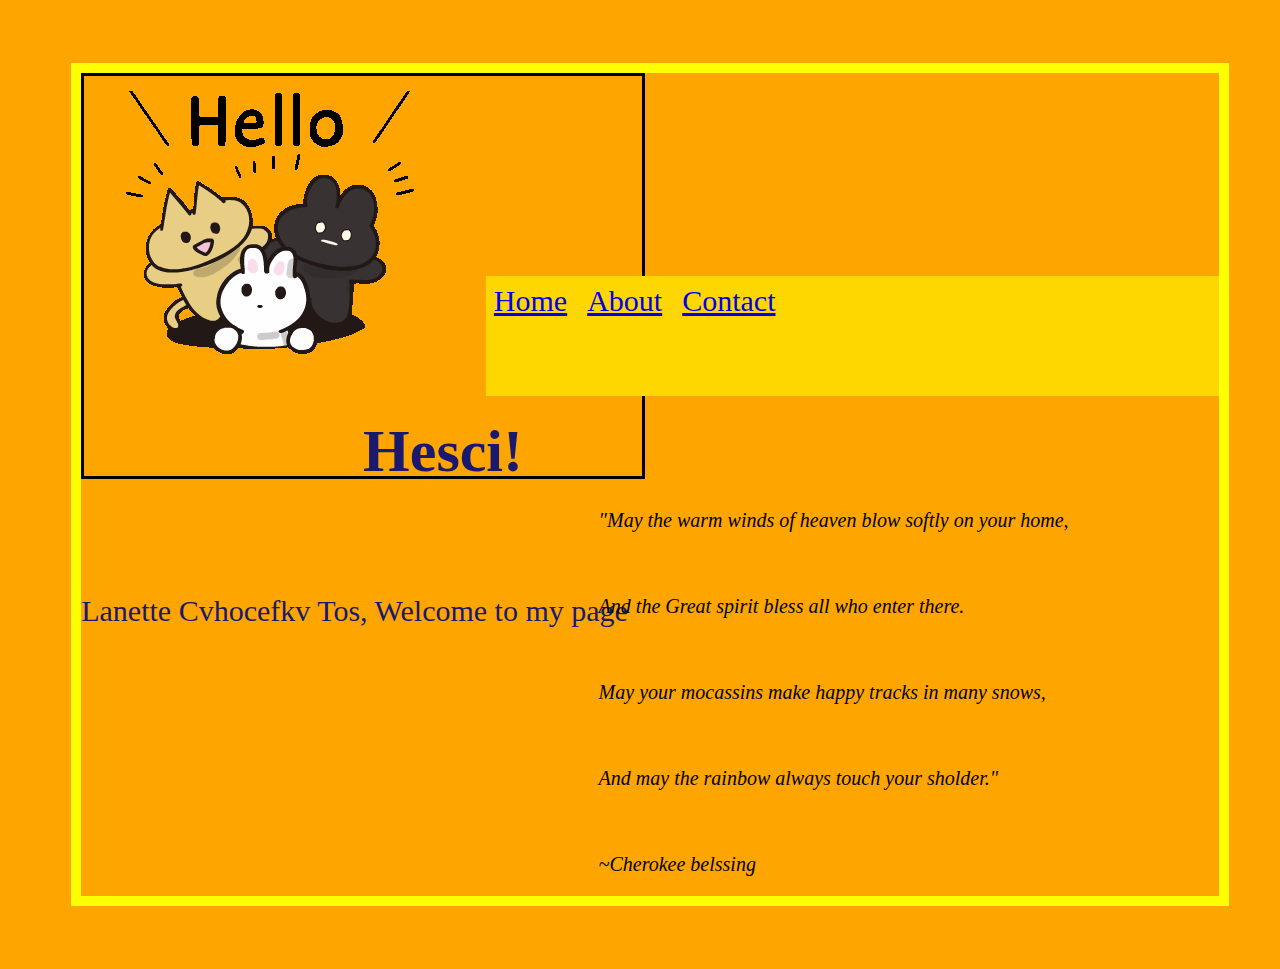
<file: index.html>
<!DOCTYPE html>
<html class="page-one-background">
 <head>
    <meta charset="utf-8" />
    <meta http-equiv="X-UA-Compatible" content="IE=edge">
    <title>Page Title</title>
    <meta name="viewport" content="width=device-width, initial-scale=1">
    <link rel="stylesheet" type="text/css" media="screen" href="main.css" />
    <!-- *<script src="main.js"></script> -->
 </head>
    <body>
        <div class="wrapper">
            <!--Greetings-->
            <header>
                <!-- <h1> <id class="Greeting">Hesc!</id></h1> -->
                <!--Profile Image-->
                <div class="profile-image"></div>    
            </header>

            <!--The Navagation Bar-->  
            <div class="navbar">
                <div class="nav-home">
                    <nav>
                        <li><a href="index.html"> Home </a></li>
                        <li><a href="About.html">About</a></li>
                        <li><a href= "Contact.html">Contact</a></li>
                    </nav>
                </div>
            </div>

            <!--Sentence under profile image-->  
            <div class="sentence-under-profile-image"><strong><h1>Hesci!</h1></strong><br><br>Lanette Cvhocefkv Tos, Welcome to my page</div>
                    
            <!--The Paragraph text-->
            <div class="text-home">
                <em>
                    <p>"May the warm winds of heaven blow softly on your home,</p>
                    <br>
                    <p >And the Great spirit bless all who enter there.</p>
                        <br>     
                    <p> May your mocassins make happy tracks in many snows,</p>
                        <br>
                    <p> And may the rainbow always touch your sholder."</p>
                        <br>    
                    <p> ~Cherokee belssing</p>
                </em>
            </div>
        </div>    
    </body>
</html>
</file>
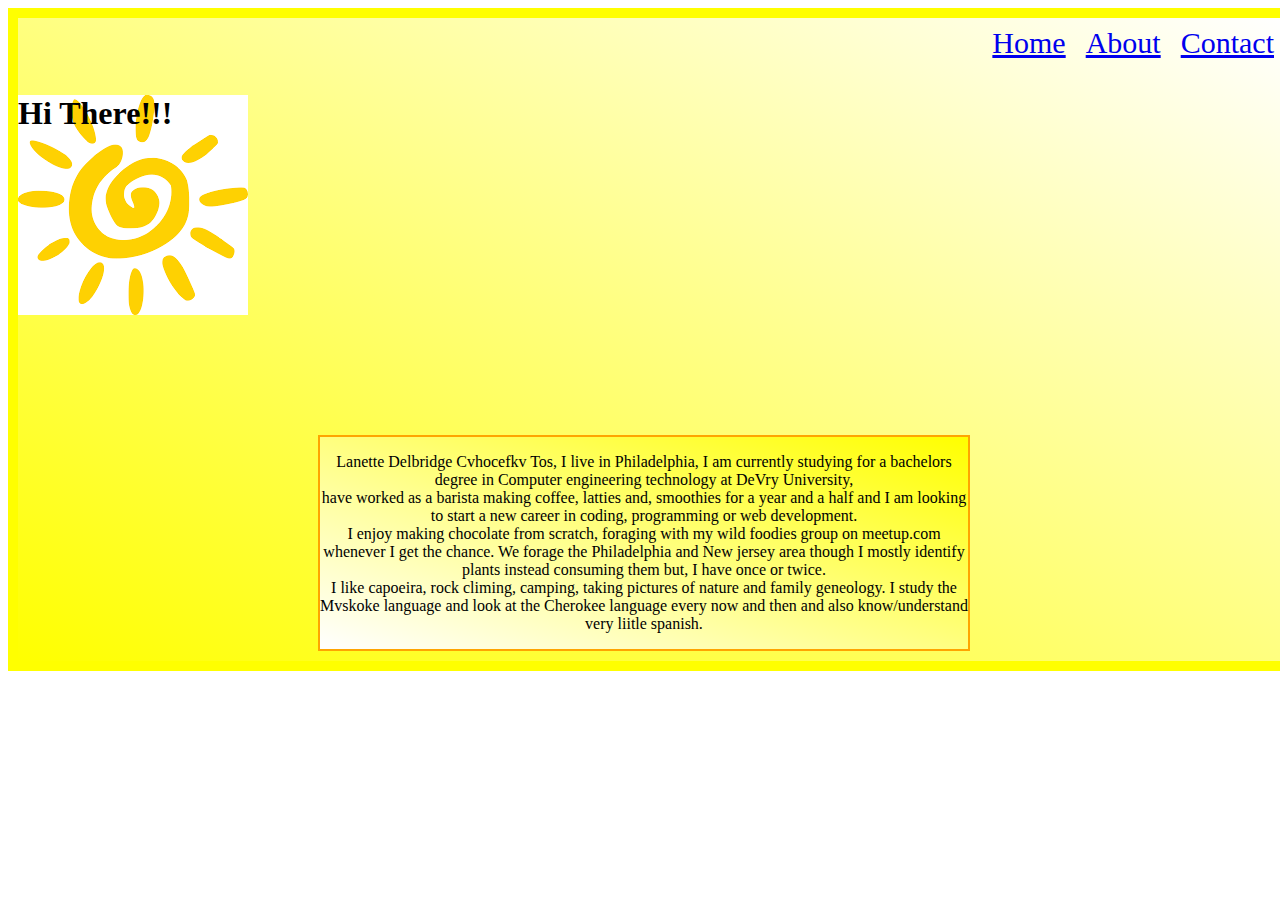
<file: About.html>
<!DOCTYPE html>
<html>
    <head>
        <meta charset="utf-8" />
        <meta http-equiv="X-UA-Compatible" content="IE=edge">
        <title>Page Title</title>
        <meta name="viewport" content="width=device-width, initial-scale=1">
        <link rel="stylesheet" type="text/css" media="screen" href="main.css" />
        <!-- <script src="main.js"></script>* -->
    </head>
    <body>
        <div class="wrapper-a">
            <header><h1><div class="Welcome">Hi There!!!</div></h1></header>
            <!--Navagation Bar-->
            <div class="navbar-a">
                <div class="nav-about">
                    <nav>
                        <a href="index.html"> Home </a>
                        <a href="About.html">About</a>
                        <a href= "Contact.html">Contact</a>
                    </nav>
                </div>
            </div>

            <!--Paragraph text-->
            <div id="text1">
                <p>
                    Lanette Delbridge Cvhocefkv Tos, I live in Philadelphia, I am currently studying for a bachelors degree in Computer engineering technology at DeVry University,
                    <br>
                    have worked as a barista making coffee, latties and, smoothies for a year and a half and I am looking to start a new career in coding, programming or web development. 
                    <br>
                    I enjoy making chocolate from scratch, foraging with my wild foodies group on meetup.com whenever I get the chance. We forage the Philadelphia and New jersey area though I mostly identify plants instead consuming them but, I have once or twice.
                    <br>
                    I like capoeira, rock climing, camping, taking pictures of nature and family geneology. I study the Mvskoke language and look at the Cherokee language every now and then and also know/understand very liitle spanish.
                </p>
            </div>
             
            <!-- Pictures -->
            <div id="photo"></div>
       </div>       
    </body>
</html>
</file>
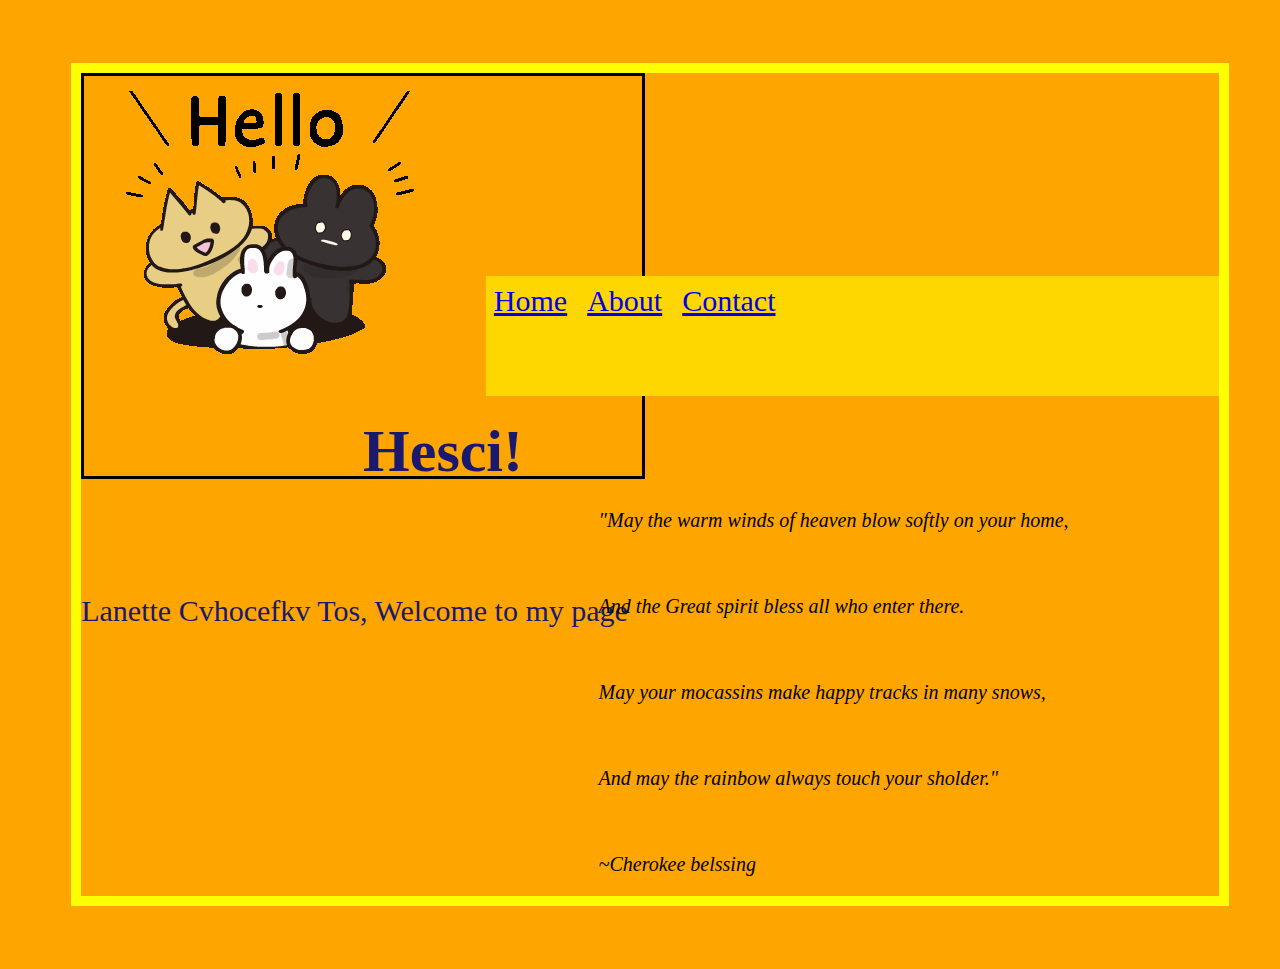
<file: html/Home.html>
<!DOCTYPE html>
<html class="page-one-background">
 <head>
    <meta charset="utf-8" />
    <meta http-equiv="X-UA-Compatible" content="IE=edge">
    <title>Page Title</title>
    <meta name="viewport" content="width=device-width, initial-scale=1">
    <link rel="stylesheet" type="text/css" media="screen" href="../Home.css" />
    <!-- *<script src="main.js"></script> -->
 </head>
    <body>
        <div class="wrapper">
            <!--Greetings-->
            <header>
                <!-- <h1> <id class="Greeting">Hesc!</id></h1> -->
                <!--Profile Image-->
                <div class="profile-image"></div>    
            </header>

            <!--The Navagation Bar-->  
            <div class="navbar">
                <div class="nav-home">
                    <nav>
                        <li><a href="./Home.html"> Home </a></li>
                        <li><a href="./About.html">About</a></li>
                        <li><a href= "./Contact.html">Contact</a></li>
                    </nav>
                </div>
            </div>

            <!--Sentence under profile image-->  
            <div class="sentence-under-profile-image"><strong><h1>Hesci!</h1></strong><br><br>Lanette Cvhocefkv Tos, Welcome to my page</div>
                    
            <!--The Paragraph text-->
            <div class="text-home">
                <em>
                    <p>"May the warm winds of heaven blow softly on your home,</p>
                    <br>
                    <p >And the Great spirit bless all who enter there.</p>
                        <br>     
                    <p> May your mocassins make happy tracks in many snows,</p>
                        <br>
                    <p> And may the rainbow always touch your sholder."</p>
                        <br>    
                    <p> ~Cherokee belssing</p>
                </em>
            </div>
        </div>    
    </body>
</html>
</file>
<file: main.css>
*{
    /* margin: 0; */
    padding:0;
}

/*================= Home page =================*/
.wrapper{
    width: 90%;
    /* height: 90%; */
    margin: 5%;
    /* padding: 1%; */
    /* border: 2px soild violet; */
    display:grid;
    grid-template-columns: 1fr 1fr;
    grid-gap: 10px;
    /* grid-auto-rows: 200px 200px 200px 400px; */
    /* background:white;* */
    border:10px solid yellow;

}


.navbar{
    /* border: solid blue; */
    grid-column-start:2;
    grid-column-end:3;
    grid-row-start:1;
    grid-row-end:2;
    margin:right;
}



.page-one-background { 
    background-color:orange;
    mask-repeat: no-repeat; 
}

.nav-home{
    top: 50%; 
    margin-left: -30%;
    height: 120px;
    position:relative;
    background-color: gold;
}

li{
    display: inline;
}

 a{
    display:inline-block;
    padding: 8px;
    text-align:center;  
    font-size: 30px;
    /* float:center; */
} 


.sentence-under-profile-image{
    /* border:2px solid orange; */
    text-indent: 50%;
    margin-top: -20%;
    font-size: 30px;
    font-family:Cambria, Cochin, Georgia, Times, 'Times New Roman', serif;
    -webkit-text-fill-color: midnightblue;
}

.profile-image{
    background-image:url("images/kittens.gif");
    /* border:green; */
    /* width: 200px; */
    height:200px;
    padding:100px;
    background-repeat: no-repeat;
    border: solid;
}

.text-home{
    /* border:solid rebeccapurple; */
    display:block;
    font-size: 20px;
    font-family: Georgia, 'Times New Roman', Times, serif;
    font-style:italic;
    margin-left:-10%;
}



/* ======== About me page ========*/
.wrapper-a{
    /* margin:0 auto; */
    width: 100%;
    height: 100%; 
    /* margin: 5%; */
    /* padding: 1%; */
    border:10px solid yellow;    
    display: grid;
    grid-template-columns: 1fr;
    grid-gap: 6px;
    background: linear-gradient(to Top right, yellow, white);

    background-repeat: no-repeat;
} 

.navbar-a{
    /* border: solid orange; */
    grid-column-start:1;
    grid-column-end:4;
    grid-row-start:1;
    grid-row-end:2;
    margin:right;

}

.nav-about{
    text-align: right;
    /* background-color: aqua; */
}

.Welcome{
    /* border:solid red; */
    text-align:left;
    /* margin: 20%;  */
    /* padding:125px; */
    width:100%;
    height: 300px;
    /* -webkit-text-fill-color:yellow; */
    grid-column-start:1;
    grid-column-end:2; 
    grid-row-start:3; 
    grid-row-end:4;
    /* font-size:80px; */
    background-image: url("images/sun.png");
    background-repeat:no-repeat;
}


#text1{
    /* height: 200%; */
    margin-left: 300px; 
    margin-right:300px;
    margin-bottom:10px;
    /* margin-top: -10px; */
    /* grid-column-start:2;
    grid-column-end: 3; */
    grid-row-start:5;
    grid-row-end:6; 
    border: 2px solid orange;
    /* background-image: url("green-leaves-impression.JPEG"); */
    background: linear-gradient(to Bottom left, yellow, white);
    text-align: center;
    /* border-block-start-color: black; */
}


 /* #photo1{
    background-image: url("cpTek.jpg");
    background-repeat:no-repeat;
    height:200px;
    width: 100%;
    grid-column-start:3;
    grid-column-end: 4;
    grid-row-start:5;
    grid-row-end:6;
    float: right; 
} */

/* #text2{  */
    /* background-image: url("green-leaf.JPEG"); */
    /* grid-column-start:1;
   grid-column-end: 2;
   grid-row-start:7;
   grid-row-end:8;  */
   /* border: 2px solid orange; */
   /* width:100%; */
   /* background-image: url("green-leaves-impression.JPEG"); */
   /* background: linear-gradient(to left, yellow, white);
}

#photo2{
    background-image: url("for.jpg");
    background-repeat: no-repeat;  */
    /* margin-top:-100px; */
    /* width: 600px; */
    /* width:100%;
    height: 180px;
    grid-column-start:3;
    grid-column-end: 4;
    grid-row-start:7;
    grid-row-end:8;
}

#text3{
    grid-column-start:1;
    grid-column-end: 2;
    grid-row-start:9;
    grid-row-end:10;
    float:bottom; */
    /* border: 2px solid orange; */
    /* background-image: url("green-leaves-impression.JPEG"); */
    /* margin-top:30px; */
    /* background: linear-gradient(to right, yellow, white);
}

#photo3{
    background-image: url("capoeira.jpg");
    background-repeat: no-repeat;
    width:400px;
    height:250px;
    grid-column-start:3;
    grid-column-end: 4;
    grid-row-start:9;
    grid-row-end:10;
    float:right;

} */

/*============ Contact Page =========*/
.wrapper-c{
    /* height: 400px; */
    background-image:url("images/Contacto.jpg");
    background-repeat: no-repeat;
    width: 0 auto;
    display:grid;
    grid-template-columns: 1fr 1fr;
    grid-gap: 6px;
    /* grid-auto-rows: 1fr 200px 200px 1fr; */
    border:10px solid tan;
}

#Phrase{
    width:100%;     
    height:400px;  
    /* border:solid red; */
    -webkit-text-fill-color:goldenrod;
    grid-column-start:1/4;
}

.navbar-c{ 
    grid-column-start:1;
    grid-column-end:4;
    grid-row-start:2;
    grid-row-end:2;
    background-color: rgb(91, 116, 131);

}

.nav-contact{ 
    /* margin-top:-10px; */
    text-align:center;
    -webkit-text-color: antiquewhite;
}  
    

.contacts{
    padding: 40px;
    border: 5px dotted goldenrod;
    margin-right:30%;
    margin-top:80px;
    grid-column: 3/4;
    font-size:30px;

}
/*==================== Mobile Responsiveness =================*/
@media(min-width: 0px) and (max-width: 700px){
    /* body{display: none;
    } */
    *{
        margin: 0;
        padding:0;
    }
    .grid{
        display:grid;
        grid-template-columns: 1fr 1fr 1fr 1fr;
        grid-gap: 2px;

    }
    .navbar, .nav-home{
        grid-column: 1/4;
        margin: 0 auto;
    }

    .text-home{
        grid-column: 1/4;
        text-align: center;
    }

    .sentence-under-profile-image{
        grid-column: 1/4;
        margin: 20%;
    }

    .profile-image, header{
        grid-column: 1/4;
        width: 200px;
        height:100px;
        padding:100px;
    }

    /* about page */

    .wrapper-a{
        grid-template-columns: 1fr 
    }


    #text1{
        grid-column-start:1;
        grid-column-end: 2;
        grid-row-start:5;
        grid-row-end:6;
        /* border: 2px solid orange; */
        /* background-image: url("green-leaves-impression.JPEG"); */
    }

    #photo1{
        background-image: url("images/cpTek.jpg");
        background-repeat:no-repeat;
        height:200px;
        width: 100%;
        grid-column-start:1;
        grid-column-end: 2;
        grid-row-start:7;
        grid-row-end:8;
        float: right;
    }

    #text2{ 
        /* background-image: url("green-leaf.JPEG"); */
        grid-column-start:1;
        grid-column-end: 2;
        grid-row-start:9;
        grid-row-end:10;
        /* border: 2px solid orange; */
        /* width:100%; */
        /* background-image: url("green-leaves-impression.JPEG"); */
    }
    
    #photo2{
        background-image: url("images/for.jpg");
        background-repeat: no-repeat; 
        /* margin-top:-100px; */
        /* width: 600px; */
        width:100%;
        height: 180px;
        grid-column-start:1;
        grid-column-end: 2;
        grid-row-start:11;
        grid-row-end:12;
    }
    
    #text3{
        grid-column-start:1;
        grid-column-end: 2;
        grid-row-start:13;
        grid-row-end:14;
        float:bottom;
        /* border: 2px solid orange; */
        /* background-image: url("green-leaves-impression.JPEG"); */
        /* margin-top:30px; */
    }

    #photo3{
        background-image: url("images/capoeira.jpg");
        background-repeat: no-repeat;
        width:100%;
        height:250px;
        grid-column-start:1;
        grid-column-end: 2;
        grid-row-start:15;
        grid-row-end:16;
        float:right;
    }
    
    .navbar-a{
        border: solid orange;
        grid-column-start:1;
        grid-column-end:2;
        grid-row-start:1;
        grid-row-end:2;
        margin:right;
    }
        
    .nav-about{
        text-align: center;
        /* background-color: aqua; */
        }

        /* Contact */
        #Phrase{
        width:100%;     
        height:400px;  
        /* border:solid red; */
        -webkit-text-fill-color:goldenrod;
        grid-column-start:1/4;
    }
        
    .navbar-c{ 
        grid-column-start:1;
        grid-column-end:4;
        grid-row-start:2;
        grid-row-end:2;
        background-color: rgb(91, 116, 131);

    }
        
    .nav-contact{ 
        text-align:center;
        -webkit-text-color: antiquewhite;
    }  


    .contacts{
        border: 5px soild goldenrod;
        margin-left:20%;
        margin-top:50px;
        grid-column: 1/4;
        font-size:30px;
    }

}
</file>
<file: Home.css>
*{
    /* margin: 0; */
    padding:0;
}

/*================= Home page =================*/
.wrapper{
    width: 90%;
    /* height: 90%; */
    margin: 5%;
    /* padding: 1%; */
    /* border: 2px soild violet; */
    display:grid;
    grid-template-columns: 1fr 1fr;
    grid-gap: 10px;
    /* grid-auto-rows: 200px 200px 200px 400px; */
    /* background:white;* */
    border:10px solid yellow;

}


.navbar{
    /* border: solid blue; */
    grid-column-start:2;
    grid-column-end:3;
    grid-row-start:1;
    grid-row-end:2;
    margin:right;
}



.page-one-background { 
    background-color:orange;
    mask-repeat: no-repeat; 
}

.nav-home{
    top: 50%; 
    margin-left: -30%;
    height: 120px;
    position:relative;
    background-color: gold;
}

li{
    display: inline;
}

 a{
    display:inline-block;
    padding: 8px;
    text-align:center;  
    font-size: 30px;
    /* float:center; */
} 


.sentence-under-profile-image{
    /* border:2px solid orange; */
    text-indent: 50%;
    margin-top: -20%;
    font-size: 30px;
    font-family:Cambria, Cochin, Georgia, Times, 'Times New Roman', serif;
    -webkit-text-fill-color: midnightblue;
}

.profile-image{
    background-image:url("images/kittens.gif");
    /* border:green; */
    /* width: 200px; */
    height:200px;
    padding:100px;
    background-repeat: no-repeat;
    border: solid;
}

.text-home{
    /* border:solid rebeccapurple; */
    display:block;
    font-size: 20px;
    font-family: Georgia, 'Times New Roman', Times, serif;
    font-style:italic;
    margin-left:-10%;
}



/* ======== About me page ========*/
.wrapper-a{
    /* margin:0 auto; */
    width: 100%;
    height: 100%; 
    /* margin: 5%; */
    /* padding: 1%; */
    border:10px solid yellow;    
    display: grid;
    grid-template-columns: 1fr;
    grid-gap: 6px;
    background: linear-gradient(to Top right, yellow, white);

    background-repeat: no-repeat;
} 

.navbar-a{
    /* border: solid orange; */
    grid-column-start:1;
    grid-column-end:4;
    grid-row-start:1;
    grid-row-end:2;
    margin:right;

}

.nav-about{
    text-align: right;
    /* background-color: aqua; */
}

.Welcome{
    /* border:solid red; */
    text-align:left;
    /* margin: 20%;  */
    /* padding:125px; */
    width:100%;
    height: 300px;
    /* -webkit-text-fill-color:yellow; */
    grid-column-start:1;
    grid-column-end:2; 
    grid-row-start:3; 
    grid-row-end:4;
    /* font-size:80px; */
    background-image: url("images/sun.png");
    background-repeat:no-repeat;
}


#text1{
    /* height: 200%; */
    margin-left: 300px; 
    margin-right:300px;
    margin-bottom:10px;
    /* margin-top: -10px; */
    /* grid-column-start:2;
    grid-column-end: 3; */
    grid-row-start:5;
    grid-row-end:6; 
    border: 2px solid orange;
    /* background-image: url("green-leaves-impression.JPEG"); */
    background: linear-gradient(to Bottom left, yellow, white);
    text-align: center;
    /* border-block-start-color: black; */
}


 /* #photo1{
    background-image: url("cpTek.jpg");
    background-repeat:no-repeat;
    height:200px;
    width: 100%;
    grid-column-start:3;
    grid-column-end: 4;
    grid-row-start:5;
    grid-row-end:6;
    float: right; 
} */

/* #text2{  */
    /* background-image: url("green-leaf.JPEG"); */
    /* grid-column-start:1;
   grid-column-end: 2;
   grid-row-start:7;
   grid-row-end:8;  */
   /* border: 2px solid orange; */
   /* width:100%; */
   /* background-image: url("green-leaves-impression.JPEG"); */
   /* background: linear-gradient(to left, yellow, white);
}

#photo2{
    background-image: url("for.jpg");
    background-repeat: no-repeat;  */
    /* margin-top:-100px; */
    /* width: 600px; */
    /* width:100%;
    height: 180px;
    grid-column-start:3;
    grid-column-end: 4;
    grid-row-start:7;
    grid-row-end:8;
}

#text3{
    grid-column-start:1;
    grid-column-end: 2;
    grid-row-start:9;
    grid-row-end:10;
    float:bottom; */
    /* border: 2px solid orange; */
    /* background-image: url("green-leaves-impression.JPEG"); */
    /* margin-top:30px; */
    /* background: linear-gradient(to right, yellow, white);
}

#photo3{
    background-image: url("capoeira.jpg");
    background-repeat: no-repeat;
    width:400px;
    height:250px;
    grid-column-start:3;
    grid-column-end: 4;
    grid-row-start:9;
    grid-row-end:10;
    float:right;

} */

/*============ Contact Page =========*/
.wrapper-c{
    /* height: 400px; */
    background-image:url("images/Contacto.jpg");
    background-repeat: no-repeat;
    width: 0 auto;
    display:grid;
    grid-template-columns: 1fr 1fr;
    grid-gap: 6px;
    /* grid-auto-rows: 1fr 200px 200px 1fr; */
    border:10px solid tan;
}

#Phrase{
    width:100%;     
    height:400px;  
    /* border:solid red; */
    -webkit-text-fill-color:goldenrod;
    grid-column-start:1/4;
}

.navbar-c{ 
    grid-column-start:1;
    grid-column-end:4;
    grid-row-start:2;
    grid-row-end:2;
    background-color: rgb(91, 116, 131);

}

.nav-contact{ 
    /* margin-top:-10px; */
    text-align:center;
    -webkit-text-color: antiquewhite;
}  
    

.contacts{
    padding: 40px;
    border: 5px dotted goldenrod;
    margin-right:30%;
    margin-top:80px;
    grid-column: 3/4;
    font-size:30px;

}
/*==================== Mobile Responsiveness =================*/
@media(min-width: 0px) and (max-width: 700px){
    /* body{display: none;
    } */
    *{
        margin: 0;
        padding:0;
    }
    .grid{
        display:grid;
        grid-template-columns: 1fr 1fr 1fr 1fr;
        grid-gap: 2px;

    }
    .navbar, .nav-home{
        grid-column: 1/4;
        margin: 0 auto;
    }

    .text-home{
        grid-column: 1/4;
        text-align: center;
    }

    .sentence-under-profile-image{
        grid-column: 1/4;
        margin: 20%;
    }

    .profile-image, header{
        grid-column: 1/4;
        width: 200px;
        height:100px;
        padding:100px;
    }

    /* about page */

    .wrapper-a{
        grid-template-columns: 1fr 
    }


    #text1{
        grid-column-start:1;
        grid-column-end: 2;
        grid-row-start:5;
        grid-row-end:6;
        /* border: 2px solid orange; */
        /* background-image: url("green-leaves-impression.JPEG"); */
    }

    #photo1{
        background-image: url("images/cpTek.jpg");
        background-repeat:no-repeat;
        height:200px;
        width: 100%;
        grid-column-start:1;
        grid-column-end: 2;
        grid-row-start:7;
        grid-row-end:8;
        float: right;
    }

    #text2{ 
        /* background-image: url("green-leaf.JPEG"); */
        grid-column-start:1;
        grid-column-end: 2;
        grid-row-start:9;
        grid-row-end:10;
        /* border: 2px solid orange; */
        /* width:100%; */
        /* background-image: url("green-leaves-impression.JPEG"); */
    }
    
    #photo2{
        background-image: url("images/for.jpg");
        background-repeat: no-repeat; 
        /* margin-top:-100px; */
        /* width: 600px; */
        width:100%;
        height: 180px;
        grid-column-start:1;
        grid-column-end: 2;
        grid-row-start:11;
        grid-row-end:12;
    }
    
    #text3{
        grid-column-start:1;
        grid-column-end: 2;
        grid-row-start:13;
        grid-row-end:14;
        float:bottom;
        /* border: 2px solid orange; */
        /* background-image: url("green-leaves-impression.JPEG"); */
        /* margin-top:30px; */
    }

    #photo3{
        background-image: url("images/capoeira.jpg");
        background-repeat: no-repeat;
        width:100%;
        height:250px;
        grid-column-start:1;
        grid-column-end: 2;
        grid-row-start:15;
        grid-row-end:16;
        float:right;
    }
    
    .navbar-a{
        border: solid orange;
        grid-column-start:1;
        grid-column-end:2;
        grid-row-start:1;
        grid-row-end:2;
        margin:right;
    }
        
    .nav-about{
        text-align: center;
        /* background-color: aqua; */
        }

        /* Contact */
        #Phrase{
        width:100%;     
        height:400px;  
        /* border:solid red; */
        -webkit-text-fill-color:goldenrod;
        grid-column-start:1/4;
    }
        
    .navbar-c{ 
        grid-column-start:1;
        grid-column-end:4;
        grid-row-start:2;
        grid-row-end:2;
        background-color: rgb(91, 116, 131);

    }
        
    .nav-contact{ 
        text-align:center;
        -webkit-text-color: antiquewhite;
    }  


    .contacts{
        border: 5px soild goldenrod;
        margin-left:20%;
        margin-top:50px;
        grid-column: 1/4;
        font-size:30px;
    }

}
</file>
